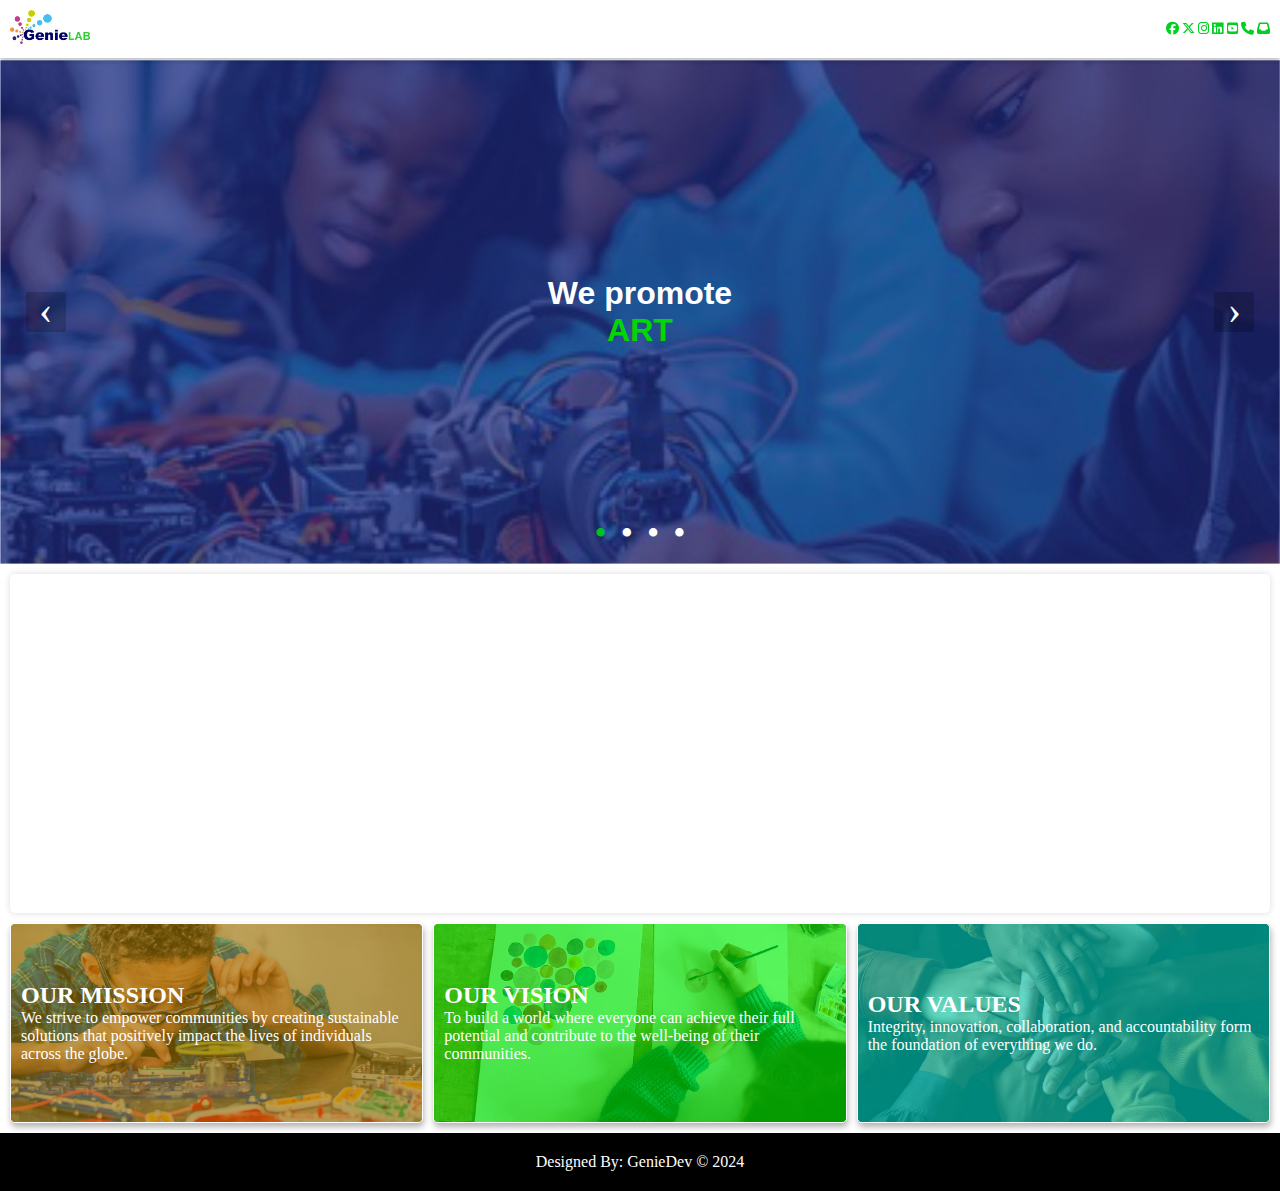
<file: index.html>
<!DOCTYPE html>
<html lang="en">

<head>
    <!-- Basic SEO Meta Tags -->
    <meta charset="UTF-8">
    <meta name="viewport" content="width=device-width, initial-scale=1.0">
    <meta http-equiv="X-UA-Compatible" content="IE=edge">
    
    <!-- Title and Description for SEO -->
    <meta name="description" content="genielab is an organzation which is dedicated to promoting art, design and technology in rural or underserved communities in Ghana">
    
    <!-- Keywords for SEO -->
    <meta name="keywords" content="Genielab edutech, ngo ghana, non-profit, art foundation, design, technology, steam, stem, ghana robotics, foundation, charity, innovation">
    
    <!-- Author Meta Tag -->
    <meta name="author" content="GenieDevGh">

    <!-- Favicon -->
    <link rel="icon" href="favicon/favicon.ico" type="image/x-icon">
    <link rel="shortcut icon" href="favicon/favicon.ico" type="image/x-icon">

    <!-- Open Graph Meta Tags for Social Media -->
    <meta property="og:title" content="GenieLab">
    <meta property="og:description" content="genielab is an organzation which is dedicated to promoting art, design and technology in rural or underserved communities in Ghana">
    <meta property="og:image" content="assets/og-img.jpg">
    <meta property="og:url" content="https://genielab.rf.gd">
    <meta property="og:type" content="website">
    
    <!-- Twitter Card Meta Tags -->
    <meta name="twitter:card" content="Art, Design and Technology">
    <meta name="twitter:title" content="GenieLab">
    <meta name="twitter:description" content="genielab is an organzation which is dedicated to promoting art, design and technology in rural or underserved communities in Ghana">
    <meta name="twitter:image" content="assets/og-img.jpg">
    
    <!-- Additional Meta Tags -->
    <meta name="robots" content="index, follow"> <!-- Tells search engines to index and follow the links on your site -->
    <meta name="theme-color" content="#ffffff"> <!-- Sets the color of the browser address bar on mobile -->

    <link rel="stylesheet" href="https://cdnjs.cloudflare.com/ajax/libs/font-awesome/6.6.0/css/all.min.css">
    <link rel="preconnect" href="https://fonts.googleapis.com">
    <link rel="preconnect" href="https://fonts.gstatic.com" crossorigin>
    <link
        href="https://fonts.googleapis.com/css2?family=Kanit:ital,wght@0,100;0,200;0,300;0,400;0,500;0,600;0,700;0,800;0,900;1,100;1,200;1,300;1,400;1,500;1,600;1,700;1,800;1,900&display=swap"
        rel="stylesheet">
        
    <link rel="stylesheet" href="style.css">
    <title>GenieLab: Art. Design. Tech.</title>
</head>

<body>
    <div class="container">
        <header id="header">
            <div class="header-container">
                <div class="img-container"><img src="assets/logo.png" alt="" width="80px"></div>
                <div class="icons" style="font-size: 13px; color: rgb(0, 208, 31);">
                    <i class="fa-brands fa-facebook"></i>
                    <i class="fa-brands fa-x-twitter"></i>
                    <i class="fa-brands fa-instagram"></i>
                    <i class="fa-brands fa-linkedin"></i>
                    <i class="fa-brands fa-square-youtube"></i>
                    <i class="fa fa-phone"></i>
                    <i class="fa fa-inbox"></i>
                </div>
            </div>
        </header>

        <!-- Carousel -->
<section class="carousel-section">
    <div class="carousel">
        <div class="carousel-inner">
            <input class="carousel-open" type="radio" id="carousel-1" name="carousel" aria-hidden="true"
                hidden="" checked="checked">
            <div class="carousel-item">
                <h1>We promote <br><span class="rotating-word">ART</span></h1>
                <img src="assets/4.jpg">
            </div>
            <input class="carousel-open" type="radio" id="carousel-2" name="carousel" aria-hidden="true"
                hidden="">
            <div class="carousel-item">
                <h1 class="typewriter"></h1>
                <img src="assets/1.jpg">
            </div>
            <input class="carousel-open" type="radio" id="carousel-3" name="carousel" aria-hidden="true"
                hidden="">
            <div class="carousel-item">
                <h1></h1>
                <img src="assets/2.jpg">
            </div>
            <input class="carousel-open" type="radio" id="carousel-4" name="carousel" aria-hidden="true"
                hidden="">
            <div class="carousel-item">
                
                <img src="assets/3.jpg">
            </div>

            <!-- Controls for carousel-1 -->
            <label for="carousel-4" class="carousel-control prev control-1">‹</label>
            <label for="carousel-2" class="carousel-control next control-1">›</label>

            <!-- Controls for carousel-2 -->
            <label for="carousel-1" class="carousel-control prev control-2">‹</label>
            <label for="carousel-3" class="carousel-control next control-2">›</label>

            <!-- Controls for carousel-3 -->
            <label for="carousel-2" class="carousel-control prev control-3">‹</label>
            <label for="carousel-4" class="carousel-control next control-3">›</label>

            <!-- Controls for carousel-4 -->
            <label for="carousel-3" class="carousel-control prev control-4">‹</label>
            <label for="carousel-1" class="carousel-control next control-4">›</label>

            <ol class="carousel-indicators">
                <li>
                    <label for="carousel-1" class="carousel-bullet">•</label>
                </li>
                <li>
                    <label for="carousel-2" class="carousel-bullet">•</label>
                </li>
                <li>
                    <label for="carousel-3" class="carousel-bullet">•</label>
                </li>
                <li>
                    <label for="carousel-4" class="carousel-bullet">•</label>
                </li>
            </ol>
        </div>
    </div>
</section>
        <main>

            <div class="statements col-1">
                <section id="about-section">
                    <div class="about-container">
                        <div class="about-image">
                            <img src="assets/about.png" alt="About GenieLab" id="about-img">
                        </div>
                        <div class="about-text">
                            <h1 id="about-title">About GenieLab</h1>
                            <p id="about-description">
                                Founded in February 2023, GenieLab is dedicated to advancing Art, Design, and Technology
                                in rural communities.
                                We believe in the transformative potential of these fields and strive to close the
                                digital divide by providing
                                equal access to the tools and opportunities that empower people from all backgrounds.
                            </p>

                        </div>
                    </div>
                </section>
            </div>
            <div class="statements mission">
            <h2>OUR MISSION</h2>
            <p>We strive to empower communities by creating sustainable solutions that positively impact the lives of individuals across the globe.</p>
            
        
    </div>
            <div class="statements vision"> <!-- Our Vision -->
                    <h2>OUR VISION</h2>
                    <p>To build a world where everyone can achieve their full potential and contribute to the well-being of their communities.</p>
                       
                    </div>
            <div class="statements values"> <!-- Our Values -->
                    <h2>OUR VALUES</h2>
                    <p>Integrity, innovation, collaboration, and accountability form the foundation of everything we do.</p>
                
            </div>
            
    
           
    
           
        </main>
        <footer>
            <p>Designed By: GenieDev © 2024</p>
        </footer>
    </div>
</body>
<script src="script.js"></script>
</html>
</file>
<file: style.css>
* {
    margin: 0;
    padding: 0;
    box-sizing: border-box;
}

body {
    font-family: 'Times New Roman', Times, serif;
}

.container {
    display: flex;
    flex-direction: column;
    min-height: 100vh;
}

header,
footer {
    background-color: rgb(0, 0, 0);
    color: white;
    padding: 20px;
    text-align: center;
}

header {
    position: fixed;
    top: 0;
    left: 0;
    right: 0;
    background: #ffffff;
    color: white;
    padding: 10px;
    transition: transform 0.3s ease, box-shadow 0.3s ease;
    box-shadow: 0 2px 5px rgba(0, 0, 0, 0.3); /* Shadow at the bottom */
    z-index: 1000; /* Ensure the header is above other content */
}

.header-container{
display: flex;
text-align: center;
justify-content: space-between;
align-items: center;
z-index: 0;

}

.carousel-section{
    margin-top: 60px;
}

main {
    display: flex;
    flex-wrap: wrap;
    flex-grow: 1;
    padding: 10px;
    gap: 10px;
    
}

.carousel-inner {
    position: relative;
    overflow: hidden;
    width: 100%;
}

.carousel-open:checked + .carousel-item {
    position: static;
    opacity: 100;
}

.carousel-item {
    position: absolute;
    opacity: 0;
    -webkit-transition: opacity 0.6s ease-out;
    transition: opacity 0.6s ease-out;
}

.carousel-item img {
    display: block;
    height: auto;
    max-width: 100%;
}

.carousel-item h1{
    position: absolute;
    top: 50%;
    left: 50%;
    transform: translate(-50%, -50%);
    color: white;
    font-family: Arial Black, Helvetica, sans-serif;
    font-size: 2rem;
    text-align: center;

}

.rotating-word {
    color: rgb(2, 215, 2);
    animation: pushUp 1s ease-in-out infinite alternate;
  }

  .rotating-word span {
    
    transition: transform 0.5s ease-in-out;
  }
  
  @keyframes pushUp {
    0% {
      transform: translateY(0);
    }
    100% {
      transform: translateY(-10px);
    }
  }

  .typewriter{
    font-size: 2em;
    overflow: hidden; /* Ensures text doesn't overflow */
    border-right: .15em solid rgb(255, 255, 255); /* The cursor */
    white-space: nowrap; /* Prevents text wrapping */
    animation: typing 3s steps(30, end), blink-caret .5s step-end infinite alternate;
  }

  @keyframes typing {
    from { width: 0; }
    to { width: 100%; }
  }

  @keyframes blink-caret {
    from { border-right-color: rgb(255, 255, 255); }
    to { border-right-color: transparent; }
  }

  
.carousel-control {
    background: rgba(0, 0, 0, 0.2);
    border-radius: 5%;
    color: #fff;
    cursor: pointer;
    display: none;
    font-size: 40px;
    height: 40px;
    line-height: 35px;
    position: absolute;
    top: 50%;
    -webkit-transform: translate(0, -50%);
    cursor: pointer;
    -ms-transform: translate(0, -50%);
    transform: translate(0, -50%);
    text-align: center;
    width: 40px;
    
}

.carousel-control.prev {
    left: 2%;
}

.carousel-control.next {
    right: 2%;
}

.carousel-control:hover {
    background: rgba(0, 0, 0, 0.8);
    color: #aaaaaa;
}

#carousel-1:checked ~ .control-1,
#carousel-2:checked ~ .control-2,
#carousel-3:checked ~ .control-3,
#carousel-4:checked ~ .control-4 {
    display: block;
}

.carousel-indicators {
    list-style: none;
    margin: 0;
    padding: 0;
    position: absolute;
    bottom: 2%;
    left: 0;
    right: 0;
    text-align: center;
    z-index: 10;
}

.carousel-indicators li {
    display: inline-block;
    margin: 0 5px;
}

.carousel-bullet {
    color: #fff;
    cursor: pointer;
    display: block;
    font-size: 35px;
}

.carousel-bullet:hover {
    color: #aaaaaa;
}

#carousel-1:checked ~ .control-1 ~ .carousel-indicators li:nth-child(1) .carousel-bullet,
#carousel-2:checked ~ .control-2 ~ .carousel-indicators li:nth-child(2) .carousel-bullet,
#carousel-3:checked ~ .control-3 ~ .carousel-indicators li:nth-child(3) .carousel-bullet,
#carousel-4:checked ~ .control-4 ~ .carousel-indicators li:nth-child(4) .carousel-bullet {
    color: #00c21d;
}

.statements:first-child{
    background-color: rgb(255, 255, 255);
    text-align: left;
    border: 1px solid rgb(255, 255, 255);
    border-radius: 5px;
    width: 100%;
    box-shadow: 0 0 7px rgb(222, 221, 221);
}


.mission, .vision, .values {
    background-color: rgb(255, 255, 255);
    text-align: left;
    border: 1px solid rgb(255, 255, 255);
    border-radius: 5px;
    width: 100%;
    box-shadow: 0 0 7px rgb(222, 221, 221);
    position: relative;
    box-shadow: 1px 4px 6px rgba(0, 0, 0, 0.3);
    color: #fff;
    overflow: hidden;
    background-size: cover;
    background-position: center;
    height: 200px;
    display: flex;
    flex-direction: column;
    justify-content: center;
    padding: 10px;
    z-index: 1;
}

#about-section {
    display: flex;
    justify-content: center;
    align-items: left;
    overflow: hidden;



}

.about-container {
    display: flex;    align-items: center;
    justify-content: space-around;
    width: 100%;
    background: #ffffff;
}


.about-image img {
    width: 400px;
    height: auto;
    border-radius: 10px;
    opacity: 0;
    transform: translateX(-50px);
    animation: fadeIn 2s ease-out forwards;
}

.about-text {
    max-width: 600px;
}

#about-title {
    font-family: 'Playfair Display', serif;
    font-size: 2.5rem;
    margin-bottom: 20px;
    opacity: 0;
    transform: translateY(30px);
    animation: fadeInTitle 2.5s ease-out forwards;
}

#about-description {
    font-size: 1.2rem;
    line-height: 1.6;
    margin-bottom: 20px;
    opacity: 0;
    animation: fadeInText 3s ease-out forwards;
}

/* Keyframes for animations */
@keyframes fadeIn {
    to {
        opacity: 1;
        transform: translateX(0);
    }
}

@keyframes fadeInTitle {
    to {
        opacity: 1;
        transform: translateY(0);
    }
}

@keyframes fadeInText {
    to {
        opacity: 1;
    }
}

@keyframes fadeInButton {
    to {
        opacity: 1;
    }
}


/* Destop Layout */



    .col-1 {
        flex: 0 0 100%;
    }

    .mission,
    .vision,
    .values {
        flex: 1 0 calc(33.33% - 20px)
    }
/* Our Mission Section */
.mission {
    background-image: url('/assets/mission.jpeg');
}

/* Our Vision Section */
.vision {
    background-image: url('/assets/vision.jpg');
}

/* Our Values Section */
.values {
    background-image: url('/assets/values.jpg');
}

/* Transparent Color Overlay - Separate for Each Section */
.mission::after {
    content: '';
    position: absolute;
    top: 0;
    left: 0;
    right: 0;
    bottom: 0;
    background-color: rgba(160, 117, 0, 0.6); /* Blue overlay for Mission with 40% transparency */
    z-index: -1; /* Behind the content, but above the image */
}

.vision::after {
    content: '';
    position: absolute;
    top: 0;
    left: 0;
    right: 0;
    bottom: 0;
    background-color: rgba(0, 255, 0, 0.6); /* Green overlay for Vision with 40% transparency */
    z-index: -1;
}

.values::after {
    content: '';
    position: absolute;
    top: 0;
    left: 0;
    right: 0;
    bottom: 0;
    background-color: rgba(0, 221, 203, 0.6); /* Red overlay for Values with 40% transparency */
    z-index: -1;
}


/* Mobile Layout */
@media (max-width: 768px) {

    .carousel-item h1{
        position: absolute;
        top: 50%;
        left: 50%;
        transform: translate(-50%, -50%);
        color: white;
        font-family: Arial Black, Helvetica, sans-serif;
        font-size: 1.8rem;
        text-align: center;
    
    }
    .statements {
        flex: 0 0 100%;
        text-align: center;
    }

    .about-container {
        flex-direction: column;
        text-align: center;
        height: auto;
    }

    .about-image img {
        width: 300px;
        margin-bottom: 20px;
    }

    .about-text {
        max-width: 90%;
    }

    #about-title {
        font-size: 2rem;
    }

    #about-description {
        font-size: 1.1rem;
    }
}

@media (max-width: 480px) {
    .carousel-item h1{
        font-size: 12px;    
    }
}
</file>
